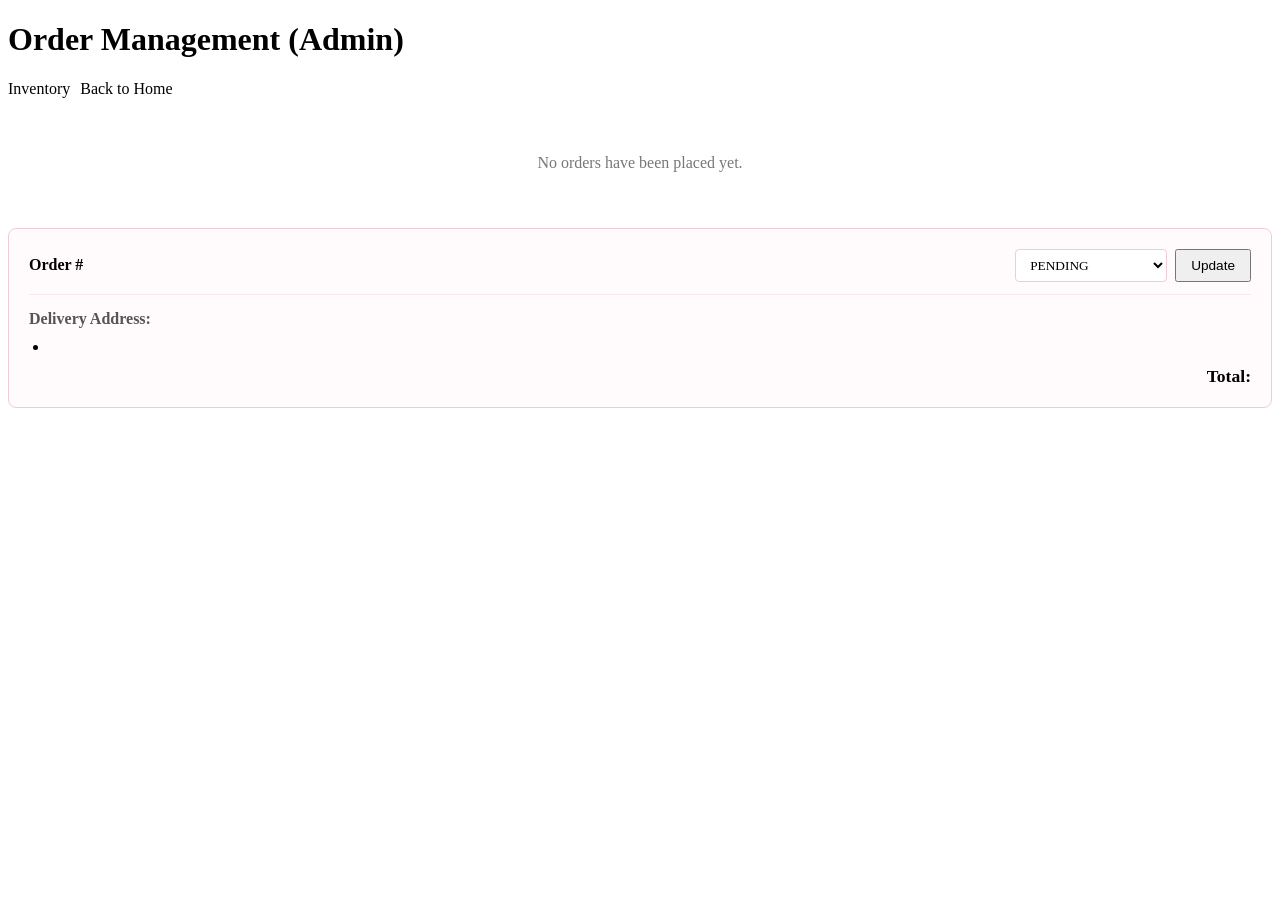
<file: src/main/resources/templates/admin-orders.html>
<!DOCTYPE html>
<html lang="en" xmlns:th="http://www.thymeleaf.org">
<head>
    <meta charset="UTF-8">
    <meta name="viewport" content="width=device-width, initial-scale=1">
    <title>Manage Orders - Admin</title>
    <link rel="stylesheet" th:href="@{/css/theme.css}">
    <link rel="stylesheet" th:href="@{/css/layout.css}">
</head>
<body>
<div class="container">
    <div class="header-actions">
        <h1>Order Management (Admin)</h1>
        <div style="display: flex; gap: 10px;">
            <a th:href="@{/flowers}" class="btn btn-outline">Inventory</a>
            <a th:href="@{/}" class="btn">Back to Home</a>
        </div>
    </div>

    <div th:if="${#lists.isEmpty(orders)}" style="text-align: center; padding: 40px; color: #777;">
        <p>No orders have been placed yet.</p>
    </div>

    <div th:each="order : ${orders}" style="background: #fffafb; border: 1px solid #f0cdd6; border-radius: 8px; padding: 20px; margin-bottom: 20px;">
        <div style="display: flex; justify-content: space-between; align-items: center; flex-wrap: wrap; gap: 15px; border-bottom: 1px solid #fae6ec; padding-bottom: 12px; margin-bottom: 15px;">
            <div>
                <strong>Order #<span th:text="${order.id}"></span></strong>
                <span style="color: #c97a8e; font-weight: 600; margin-left: 10px;" th:text="'Customer: ' + ${order.user.username}"></span>
                <span style="color: #777; margin-left: 10px;" th:text="${#temporals.format(order.orderDate, 'dd-MM-yyyy HH:mm')}"></span>
            </div>

            <form th:action="@{/admin/orders/{id}/status(id=${order.id})}" method="post" style="display: flex; gap: 8px; align-items: center; margin: 0;">
                <select name="status" style="padding: 7px 10px; border: 1px solid #f0cdd6; border-radius: 4px; background: white; font-family: inherit;">
                    <option value="PENDING" th:selected="${order.status == 'PENDING'}">PENDING</option>
                    <option value="IN_PREPARATION" th:selected="${order.status == 'IN_PREPARATION'}">IN_PREPARATION</option>
                    <option value="DELIVERED" th:selected="${order.status == 'DELIVERED'}">DELIVERED</option>
                    <option value="CANCELLED" th:selected="${order.status == 'CANCELLED'}">CANCELLED</option>
                </select>
                <button type="submit" class="btn" style="padding: 7px 14px; font-size: 0.85em;">Update</button>
            </form>
        </div>

        <p style="margin: 0 0 10px 0; color: #555;">
            <strong>Delivery Address:</strong> <span th:text="${order.deliveryAddress}"></span>
        </p>

        <ul style="padding-left: 20px; margin: 10px 0;">
            <li th:each="item : ${order.items}" style="margin-bottom: 6px;">
                <span th:text="${item.quantity + 'x ' + item.itemName + ' (' + item.subtotal + ' RON)'}"></span>
                <div th:if="${item.customDetails != null}" th:text="${item.customDetails}" style="font-size: 0.85em; color: #666; margin-top: 2px;"></div>
            </li>
        </ul>

        <p style="text-align: right; font-size: 1.1em; font-weight: 600; margin: 10px 0 0 0;">
            Total: <span th:text="${order.totalPrice + ' RON'}"></span>
        </p>
    </div>
</div>
</body>
</html>
</file>
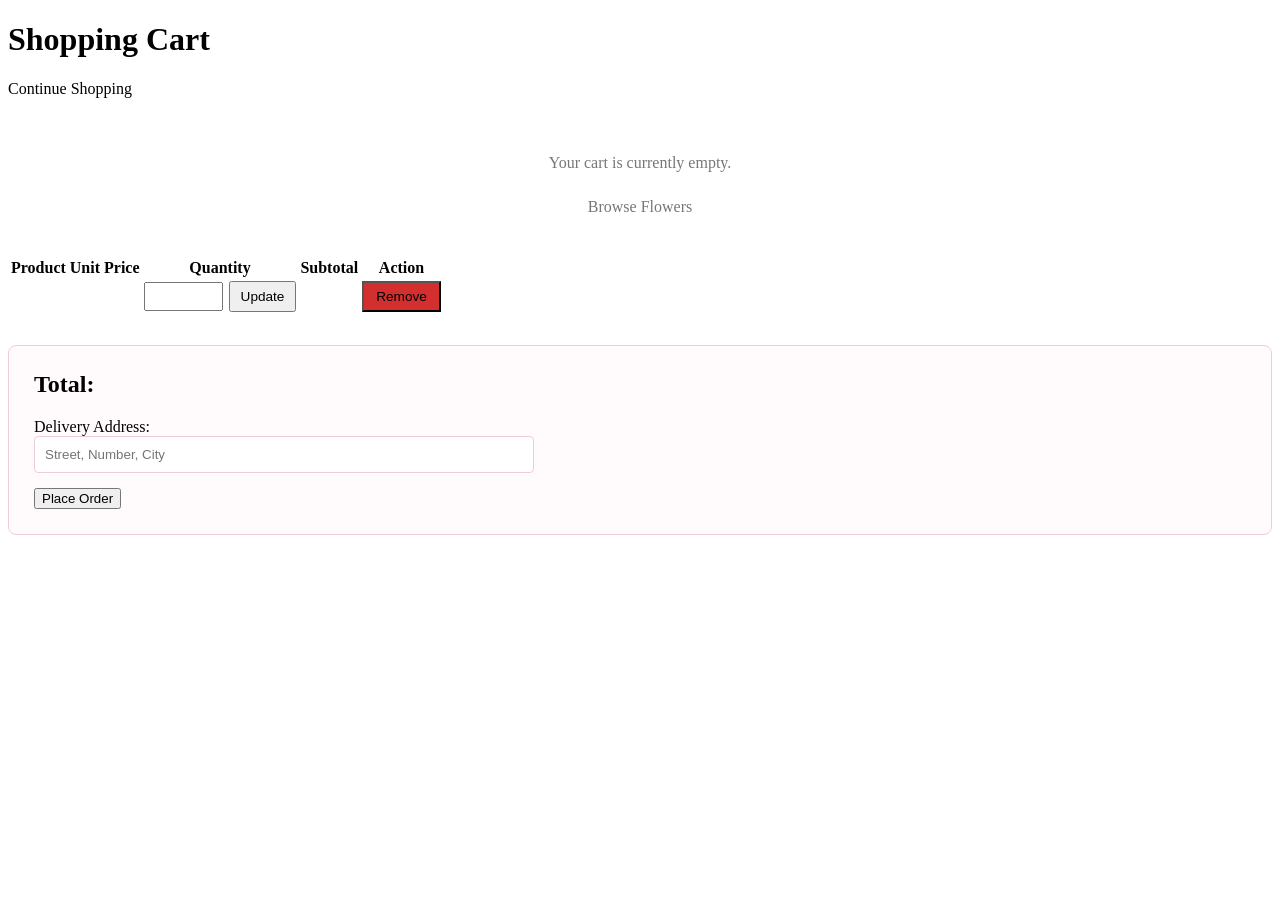
<file: src/main/resources/templates/cart.html>
<!DOCTYPE html>
<html lang="en" xmlns:th="http://www.thymeleaf.org">
<head>
    <meta charset="UTF-8">
    <meta name="viewport" content="width=device-width, initial-scale=1">
    <title>Shopping Cart - Peony Flower Shop</title>
    <link rel="stylesheet" th:href="@{/css/theme.css}">
</head>
<body>
<div class="container">
    <div class="header-actions">
        <h1>Shopping Cart</h1>
        <a th:href="@{/shop}" class="btn">Continue Shopping</a>
    </div>

    <div th:if="${#lists.isEmpty(cartItems)}" style="text-align: center; padding: 40px; color: #777;">
        <p>Your cart is currently empty.</p>
        <a th:href="@{/shop}" class="btn" style="margin-top: 10px; display: inline-block;">Browse Flowers</a>
    </div>

    <div th:if="${!#lists.isEmpty(cartItems)}">
        <div class="table-responsive">
            <table>
                <thead>
                <tr>
                    <th>Product</th>
                    <th>Unit Price</th>
                    <th>Quantity</th>
                    <th>Subtotal</th>
                    <th>Action</th>
                </tr>
                </thead>
                <tbody>
                <tr th:each="item : ${cartItems}">
                    <td>
                        <strong th:text="${item.displayName}"></strong>
                        <div th:if="${item.customDetails != null}" th:text="${item.customDetails}" style="font-size: 0.85em; color: #666; margin-top: 4px;"></div>
                    </td>
                    <td th:text="${item.unitPrice + ' RON'}"></td>
                    <td>
                        <form th:action="@{/cart/update/{id}(id=${item.id})}" method="post" style="display: flex; gap: 6px; align-items: center; margin: 0;">
                            <input type="number" name="quantity" th:value="${item.quantity}" min="1" style="width: 65px; padding: 5px;">
                            <button type="submit" class="btn" style="padding: 6px 10px; font-size: 0.85em;">Update</button>
                        </form>
                    </td>
                    <td th:text="${item.subtotal + ' RON'}"></td>
                    <td>
                        <form th:action="@{/cart/remove/{id}(id=${item.id})}" method="post" style="margin: 0;">
                            <button type="submit" class="btn" style="background-color: #d32f2f; padding: 6px 12px; font-size: 0.85em;">Remove</button>
                        </form>
                    </td>
                </tr>
                </tbody>
            </table>
        </div>

        <div style="margin-top: 30px; padding: 25px; background: #fffafb; border: 1px solid #f0cdd6; border-radius: 8px;">
            <h2 style="margin-top: 0;">Total: <span th:text="${totalPrice + ' RON'}"></span></h2>

            <form th:action="@{/orders/checkout}" method="post" style="display: flex; flex-direction: column; gap: 15px; max-width: 500px;">
                <div>
                    <label>Delivery Address:</label><br>
                    <input type="text" name="deliveryAddress" required placeholder="Street, Number, City"
                           style="width: 100%; box-sizing: border-box; padding: 10px; border: 1px solid #f0cdd6; border-radius: 4px;">
                </div>
                <button type="submit" class="btn" style="align-self: flex-start;">Place Order</button>
            </form>
        </div>
    </div>
</div>
</body>
</html>
</file>
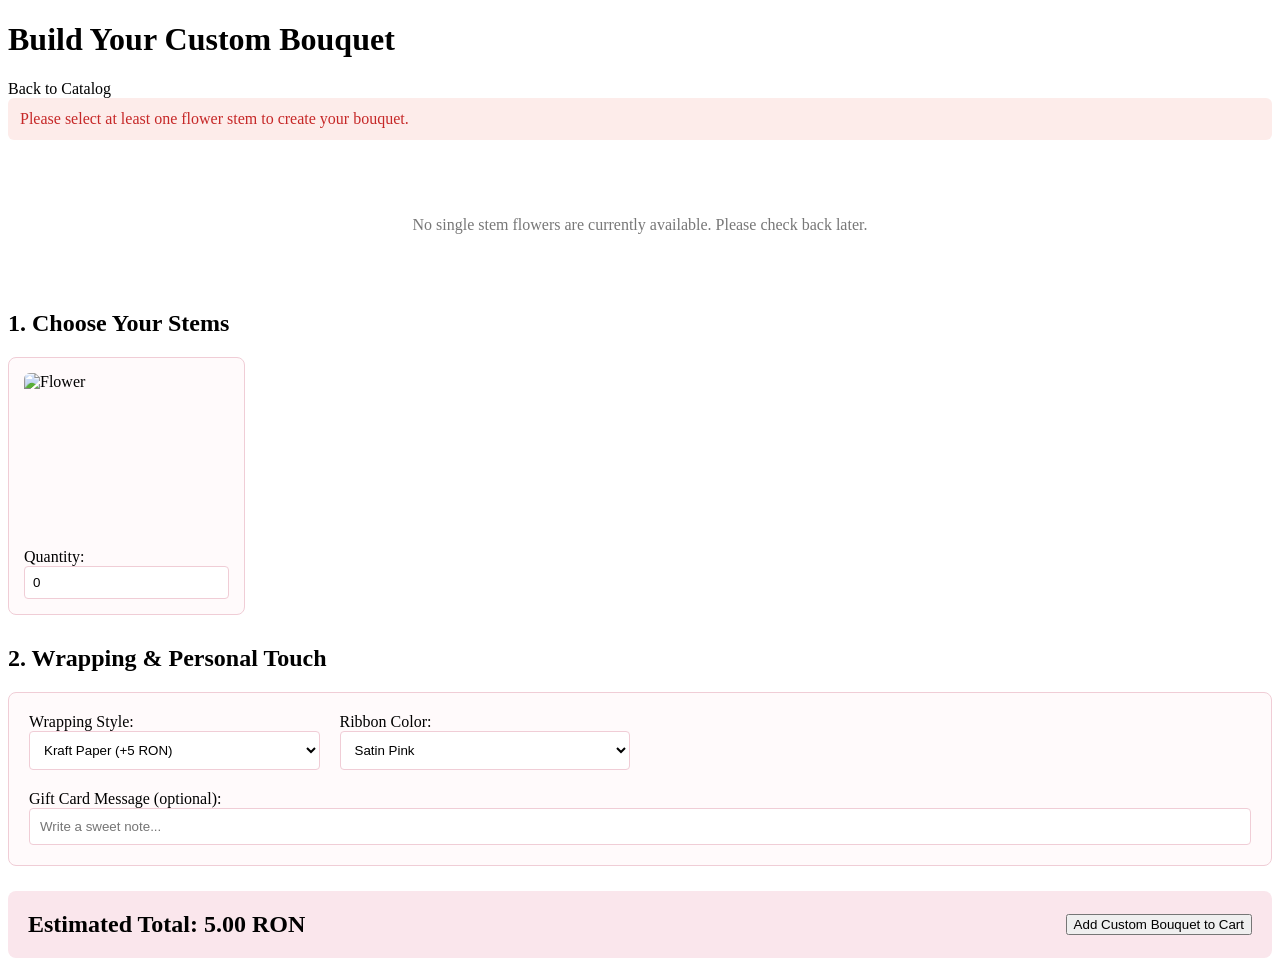
<file: src/main/resources/templates/custom-bouquet.html>
<!DOCTYPE html>
<html lang="en" xmlns:th="http://www.thymeleaf.org">
<head>
    <meta charset="UTF-8">
    <meta name="viewport" content="width=device-width, initial-scale=1">
    <title>Custom Bouquet Builder - Peony Flower Shop</title>
    <link rel="stylesheet" th:href="@{/css/theme.css}">
</head>
<body>
    <div class="container">
        <div class="header-actions">
            <h1>Build Your Custom Bouquet</h1>
            <a th:href="@{/shop}" class="btn">Back to Catalog</a>
        </div>

        <div th:if="${param.error}" style="background-color: #fdecea; color: #c62828; padding: 12px; border-radius: 6px; margin-bottom: 20px;">
            Please select at least one flower stem to create your bouquet.
        </div>

        <div th:if="${#lists.isEmpty(singleStems)}" style="text-align: center; padding: 40px; color: #777;">
            <p>No single stem flowers are currently available. Please check back later.</p>
        </div>

        <form th:if="${!#lists.isEmpty(singleStems)}" th:action="@{/custom-bouquet/add}" method="post">
            <h2>1. Choose Your Stems</h2>
            <div style="display: grid; grid-template-columns: repeat(auto-fill, minmax(230px, 1fr)); gap: 20px; margin-bottom: 30px;">
                <div th:each="flower : ${singleStems}" style="background: #fffafb; border: 1px solid #f0cdd6; border-radius: 8px; padding: 15px; display: flex; flex-direction: column;">
                    <img th:src="${flower.imageUrl != null && !flower.imageUrl.isBlank()} ? ${flower.imageUrl} : @{/images/peonies.jpg}"
                         alt="Flower"
                         style="width: 100%; height: 150px; object-fit: cover; border-radius: 6px; margin-bottom: 10px;">
                    <h3 th:text="${flower.name}" style="margin: 0 0 5px 0;"></h3>
                    <p th:text="${flower.price + ' RON / stem'}" style="color: #c97a8e; font-weight: 600; margin: 0 0 10px 0;"></p>

                    <div style="margin-top: auto;">
                        <label>Quantity:</label>
                        <input type="number"
                               th:name="'qty_' + ${flower.id}"
                               value="0"
                               min="0"
                               th:max="${flower.stockQuantity}"
                               th:attr="data-price=${flower.price}"
                               class="stem-input"
                               oninput="calculateTotal()"
                               style="width: 100%; box-sizing: border-box; padding: 8px; border: 1px solid #f0cdd6; border-radius: 4px;">
                    </div>
                </div>
            </div>

            <h2>2. Wrapping & Personal Touch</h2>
            <div style="background: #fffafb; border: 1px solid #f0cdd6; border-radius: 8px; padding: 20px; display: grid; grid-template-columns: repeat(auto-fit, minmax(250px, 1fr)); gap: 20px; margin-bottom: 25px;">
                <div>
                    <label>Wrapping Style:</label><br>
                    <select name="wrapping" id="wrappingSelect" onchange="calculateTotal()"
                            style="width: 100%; padding: 10px; border: 1px solid #f0cdd6; border-radius: 4px; background: white;">
                        <option value="Kraft Paper" data-price="5">Kraft Paper (+5 RON)</option>
                        <option value="Pastel Pink Paper" data-price="10">Pastel Pink Paper (+10 RON)</option>
                        <option value="Luxury Gift Box" data-price="25">Luxury Gift Box (+25 RON)</option>
                    </select>
                </div>

                <div>
                    <label>Ribbon Color:</label><br>
                    <select name="ribbon"
                            style="width: 100%; padding: 10px; border: 1px solid #f0cdd6; border-radius: 4px; background: white;">
                        <option value="Satin Pink">Satin Pink</option>
                        <option value="White Silk">White Silk</option>
                        <option value="Champagne Gold">Champagne Gold</option>
                        <option value="Deep Red">Deep Red</option>
                    </select>
                </div>

                <div style="grid-column: 1 / -1;">
                    <label>Gift Card Message (optional):</label><br>
                    <input type="text" name="cardMessage" placeholder="Write a sweet note..."
                           style="width: 100%; box-sizing: border-box; padding: 10px; border: 1px solid #f0cdd6; border-radius: 4px;">
                </div>
            </div>

            <div style="display: flex; justify-content: space-between; align-items: center; flex-wrap: wrap; gap: 15px; padding: 20px; background: #fae6ec; border-radius: 8px;">
                <h2 style="margin: 0;">Estimated Total: <span id="totalDisplay">5.00</span> RON</h2>
                <button type="submit" class="btn">Add Custom Bouquet to Cart</button>
            </div>
        </form>
    </div>

    <script>
        function calculateTotal() {
            let total = 0;
            document.querySelectorAll('.stem-input').forEach(input => {
                const qty = parseInt(input.value) || 0;
                const price = parseFloat(input.getAttribute('data-price')) || 0;
                total += qty * price;
            });

            const wrappingSelect = document.getElementById('wrappingSelect');
            const selectedOption = wrappingSelect.options[wrappingSelect.selectedIndex];
            total += parseFloat(selectedOption.getAttribute('data-price')) || 0;

            document.getElementById('totalDisplay').textContent = total.toFixed(2);
        }
    </script>
</body>
</html>
</file>
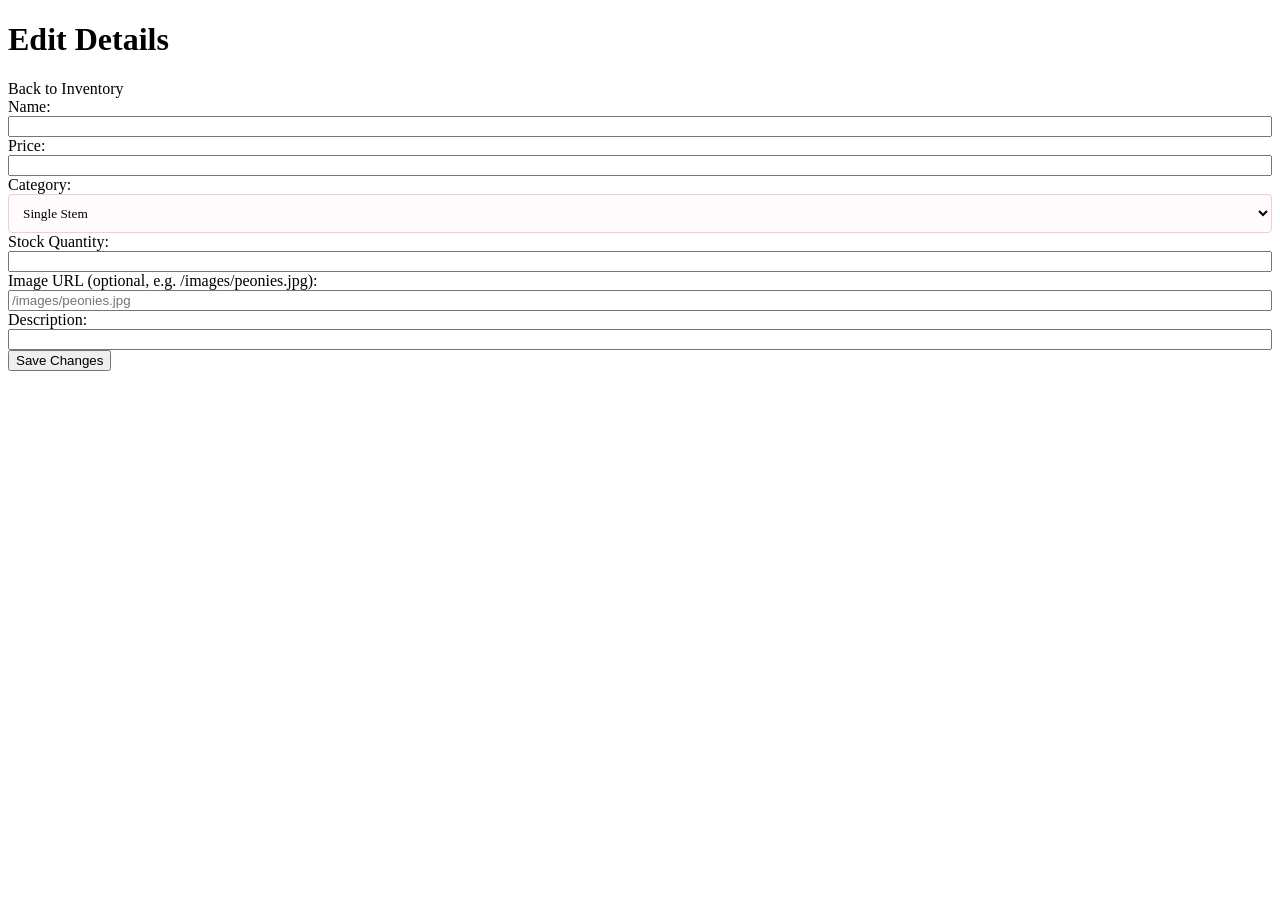
<file: src/main/resources/templates/edit-flower.html>
<!DOCTYPE html>
<html lang="en" xmlns:th="http://www.thymeleaf.org">
<head>
    <meta charset="UTF-8">
    <meta name="viewport" content="width=device-width, initial-scale=1">
    <title>Edit Flower</title>
    <link rel="stylesheet" th:href="@{/css/theme.css}">
    <link rel="stylesheet" th:href="@{/css/layout.css}">
</head>
<body>
<div class="container">

    <div class="header-actions">
        <h1>Edit Details</h1>
        <a th:href="@{/flowers}" class="btn btn-outline">Back to Inventory</a>
    </div>

    <form th:action="@{/flowers/edit/{id}(id=${flowerToEdit.id})}" th:object="${flowerToEdit}" method="post" class="form-group">

        <div>
            <label>Name:</label> <br>
            <input type="text" th:field="*{name}" required style="width: 100%; box-sizing: border-box;" />
        </div>

        <div>
            <label>Price:</label> <br>
            <input type="number" step="0.01" min="0" th:field="*{price}" required style="width: 100%; box-sizing: border-box;" />
        </div>

        <div>
            <label>Category:</label> <br>
            <select th:field="*{category}" required style="width: 100%; box-sizing: border-box; padding: 10px; border: 1px solid #f0cdd6; border-radius: 4px; background-color: #fffafb; font-family: inherit;">
                <option value="Single Stem">Single Stem</option>
                <option value="Bouquet">Bouquet</option>
                <option value="Floral Arrangement">Floral Arrangement</option>
            </select>
        </div>

        <div>
            <label>Stock Quantity:</label> <br>
            <input type="number" min="0" th:field="*{stockQuantity}" required style="width: 100%; box-sizing: border-box;" />
        </div>

        <div style="grid-column: 1 / -1;">
            <label>Image URL (optional, e.g. /images/peonies.jpg):</label> <br>
            <input type="text" th:field="*{imageUrl}" placeholder="/images/peonies.jpg" style="width: 100%; box-sizing: border-box;" />
        </div>

        <div style="grid-column: 1 / -1;">
            <label>Description:</label> <br>
            <input type="text" th:field="*{description}" style="width: 100%; box-sizing: border-box;" />
        </div>

        <div style="grid-column: 1 / -1;">
            <button type="submit" class="btn">Save Changes</button>
        </div>
    </form>

</div>
</body>
</html>
</file>
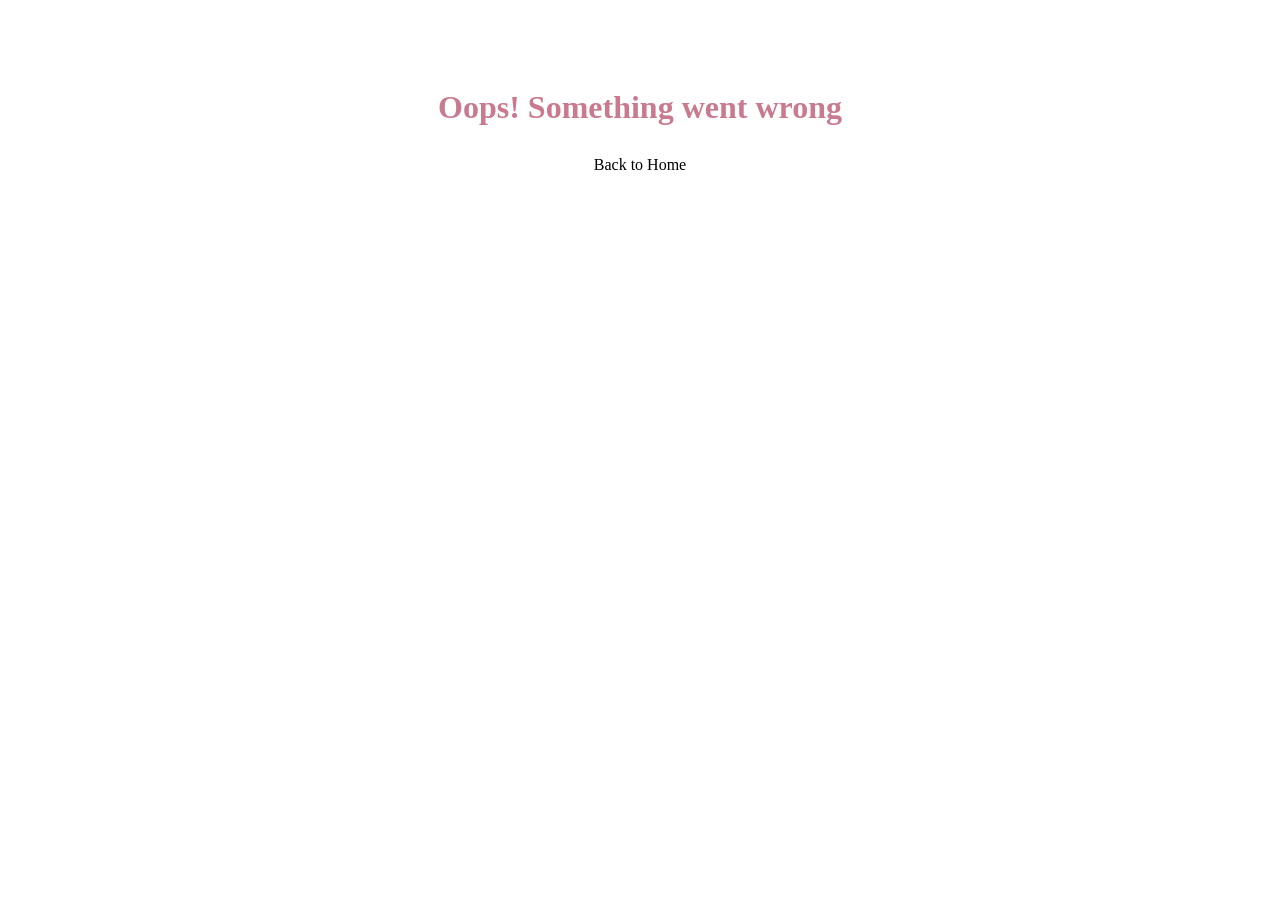
<file: src/main/resources/templates/error-page.html>
<!DOCTYPE html>
<html lang="en" xmlns:th="http://www.thymeleaf.org">
<head>
    <meta charset="UTF-8">
    <meta name="viewport" content="width=device-width, initial-scale=1">
    <title>Error - Peony Flower Shop</title>
    <link rel="stylesheet" th:href="@{/css/theme.css}">
</head>
<body>
<div class="container" style="text-align: center; padding: 60px 20px;">
    <h1 th:text="${errorTitle}" style="color: #c97a8e;">Oops! Something went wrong</h1>
    <p th:text="${errorMessage}" style="color: #555; font-size: 1.1em; margin: 20px 0 30px 0;"></p>
    <a th:href="@{/}" class="btn">Back to Home</a>
</div>
</body>
</html>
</file>
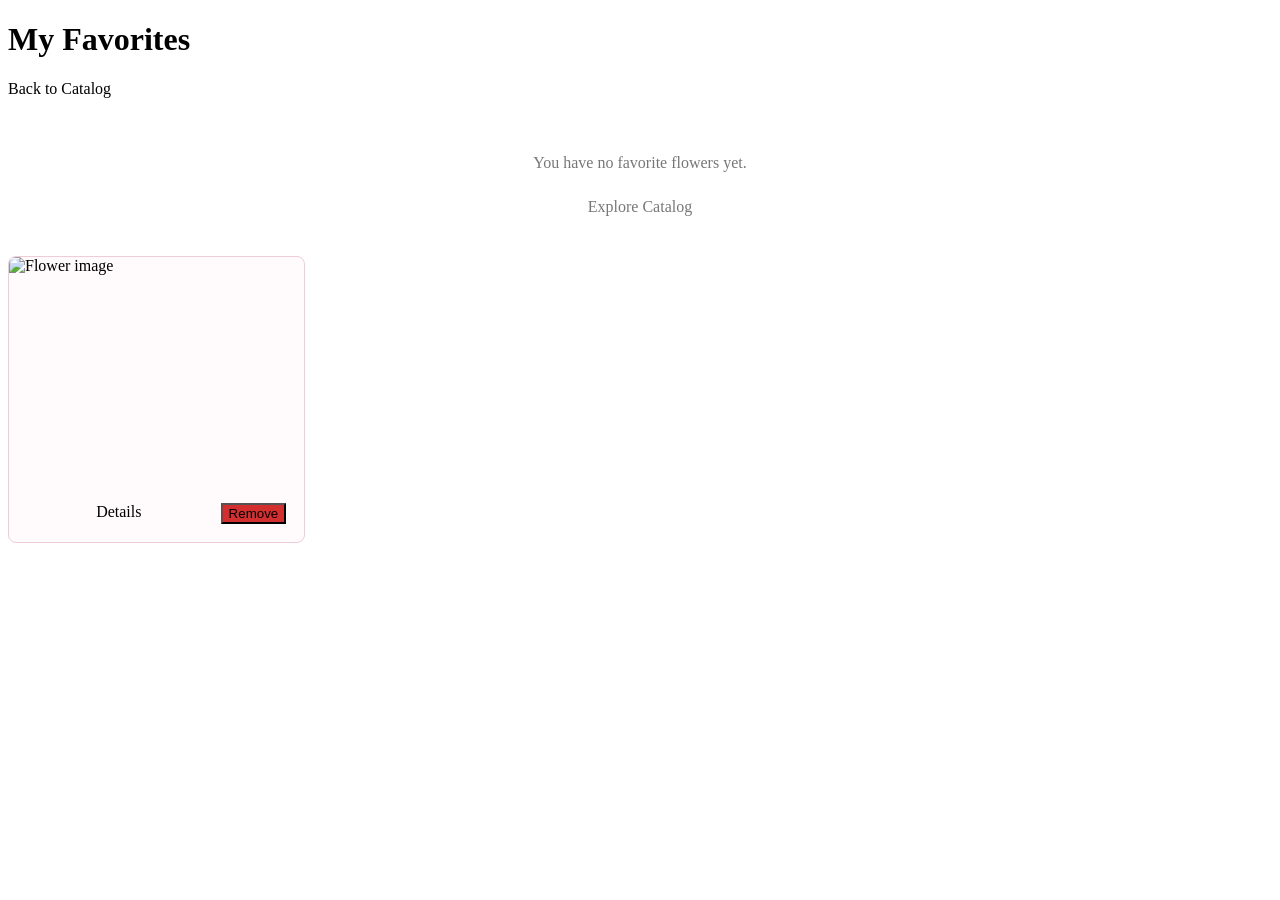
<file: src/main/resources/templates/favorites.html>
<!DOCTYPE html>
<html lang="en" xmlns:th="http://www.thymeleaf.org">
<head>
    <meta charset="UTF-8">
    <meta name="viewport" content="width=device-width, initial-scale=1">
    <title>My Favorites - Peony Flower Shop</title>
    <link rel="stylesheet" th:href="@{/css/theme.css}">
</head>
<body>
<div class="container">
    <div class="header-actions">
        <h1>My Favorites</h1>
        <a th:href="@{/shop}" class="btn">Back to Catalog</a>
    </div>

    <div th:if="${#lists.isEmpty(favorites)}" style="text-align: center; padding: 40px; color: #777;">
        <p>You have no favorite flowers yet.</p>
        <a th:href="@{/shop}" class="btn" style="margin-top: 10px; display: inline-block;">Explore Catalog</a>
    </div>

    <div style="display: grid; grid-template-columns: repeat(auto-fill, minmax(260px, 1fr)); gap: 25px;">
        <div th:each="fav : ${favorites}" style="background: #fffafb; border: 1px solid #f0cdd6; border-radius: 8px; overflow: hidden; display: flex; flex-direction: column;">
            <img th:src="${fav.flower.imageUrl != null && !fav.flower.imageUrl.isBlank()} ? ${fav.flower.imageUrl} : @{/images/peonies.jpg}"
                 alt="Flower image"
                 style="width: 100%; height: 200px; object-fit: cover;">

            <div style="padding: 18px; display: flex; flex-direction: column; flex-grow: 1;">
                <span th:text="${fav.flower.category}" style="font-size: 0.75em; text-transform: uppercase; letter-spacing: 1px; color: #c97a8e; margin-bottom: 5px;"></span>
                <h3 th:text="${fav.flower.name}" style="margin: 0 0 8px 0;"></h3>
                <p th:text="${fav.flower.price + ' RON'}" style="font-weight: 600; color: #333; margin: 0 0 15px 0;"></p>

                <div style="margin-top: auto; display: flex; gap: 10px;">
                    <a th:href="@{/shop/{id}(id=${fav.flower.id})}" class="btn" style="flex: 1; text-align: center;">Details</a>
                    <form th:action="@{/favorites/toggle/{id}(id=${fav.flower.id}, from='favorites')}" method="post" style="margin: 0;">
                        <button type="submit" class="btn" style="background-color: #d32f2f;">Remove</button>
                    </form>
                </div>
            </div>
        </div>
    </div>
</div>
</body>
</html>
</file>
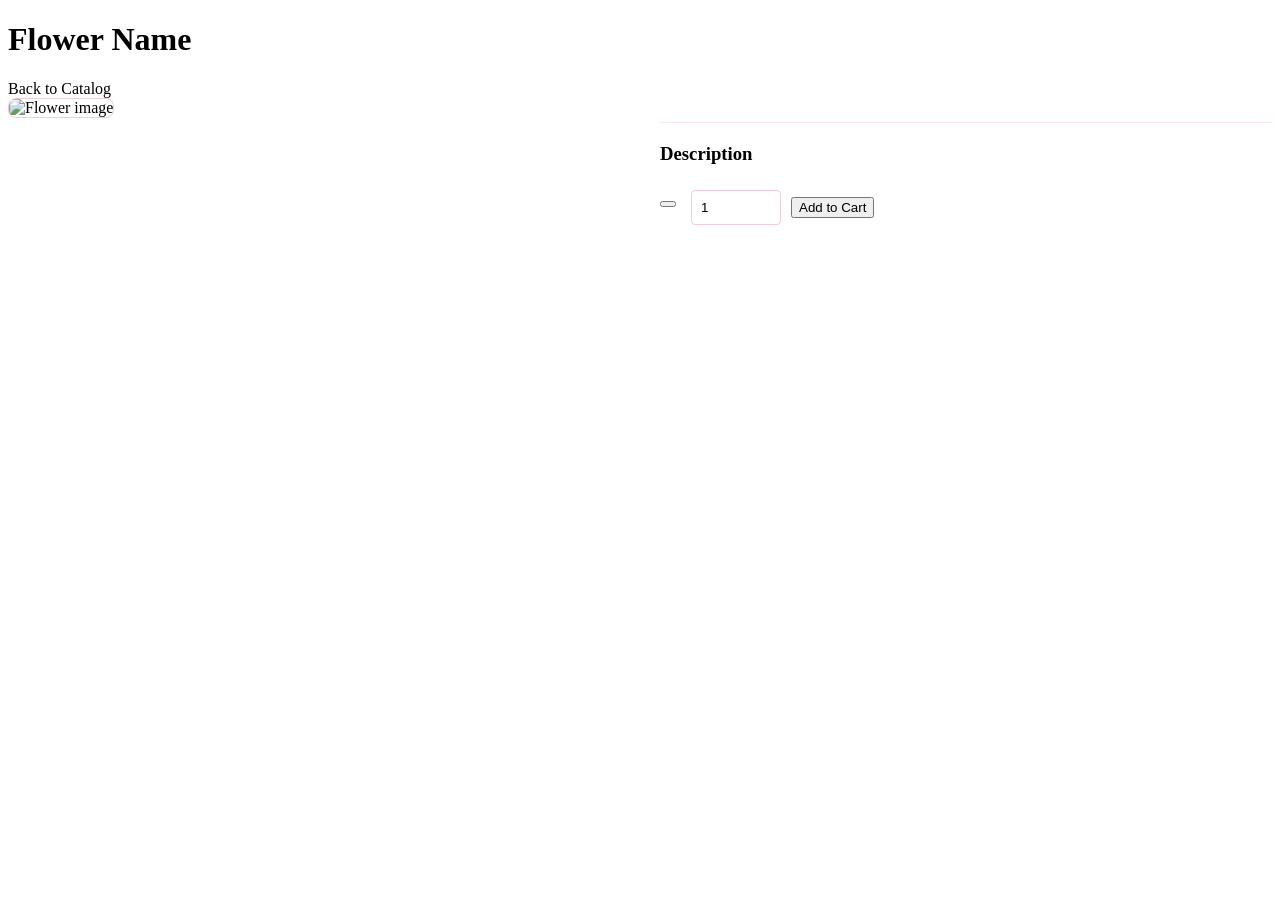
<file: src/main/resources/templates/flower-details.html>
<!DOCTYPE html>
<html lang="en" xmlns:th="http://www.thymeleaf.org">
<head>
    <meta charset="UTF-8">
    <meta name="viewport" content="width=device-width, initial-scale=1">
    <title th:text="${flower.name} + ' - Peony Flower Shop'">Flower Details</title>
    <link rel="stylesheet" th:href="@{/css/theme.css}">
</head>
<body>
    <div class="container">
        <div class="header-actions">
            <h1 th:text="${flower.name}">Flower Name</h1>
            <a th:href="@{/shop}" class="btn">Back to Catalog</a>
        </div>

        <div style="display: flex; gap: 40px; flex-wrap: wrap; align-items: flex-start;">
            <div style="flex: 1; min-width: 280px;">
                <img th:src="${flower.imageUrl != null && !flower.imageUrl.isBlank()} ? ${flower.imageUrl} : @{/images/peonies.jpg}"
                     alt="Flower image"
                     style="width: 100%; max-height: 400px; object-fit: cover; border-radius: 8px; border: 1px solid #f0cdd6;">
            </div>

            <div style="flex: 1; min-width: 280px;">
                <p style="font-size: 0.85em; text-transform: uppercase; letter-spacing: 1px; color: #c97a8e;" th:text="${flower.category}"></p>
                <h2 th:text="${flower.price + ' RON'}" style="font-size: 1.8em; margin-top: 5px;"></h2>

                <p th:text="${flower.stockQuantity > 0} ? 'Available in stock: ' + ${flower.stockQuantity} : 'Currently out of stock'"
                   th:style="${flower.stockQuantity > 0} ? 'color: #2e7d32; font-weight: 500;' : 'color: #c62828; font-weight: 500;'"></p>

                <hr style="border: none; border-top: 1px solid #fae6ec; margin: 20px 0;">

                <h3>Description</h3>
                <p th:text="${flower.description != null && !flower.description.isBlank()} ? ${flower.description} : 'No description provided.'" style="line-height: 1.6; color: #555;"></p>

                <div style="margin-top: 25px; display: flex; gap: 15px; flex-wrap: wrap;">
                    <form th:action="@{/favorites/toggle/{id}(id=${flower.id}, from='details')}" method="post" style="margin: 0;">
                        <button type="submit" class="btn"
                                th:style="${isFavorite} ? 'background-color: #d32f2f;' : 'background-color: #f0cdd6; color: #333;'"
                                th:text="${isFavorite} ? '♥ Remove from Favorites' : '♡ Add to Favorites'">
                        </button>
                    </form>
                    <form th:if="${flower.stockQuantity > 0}" th:action="@{/cart/add/{id}(id=${flower.id})}" method="post" style="display: flex; gap: 10px; align-items: center; margin: 0;">
                        <input type="number" name="quantity" value="1" min="1" th:max="${flower.stockQuantity}"
                               style="width: 70px; padding: 9px; border: 1px solid #f0cdd6; border-radius: 4px;">
                        <button type="submit" class="btn">Add to Cart</button>
                    </form>
                </div>
            </div>
        </div>
    </div>
</body>
</html>
</file>
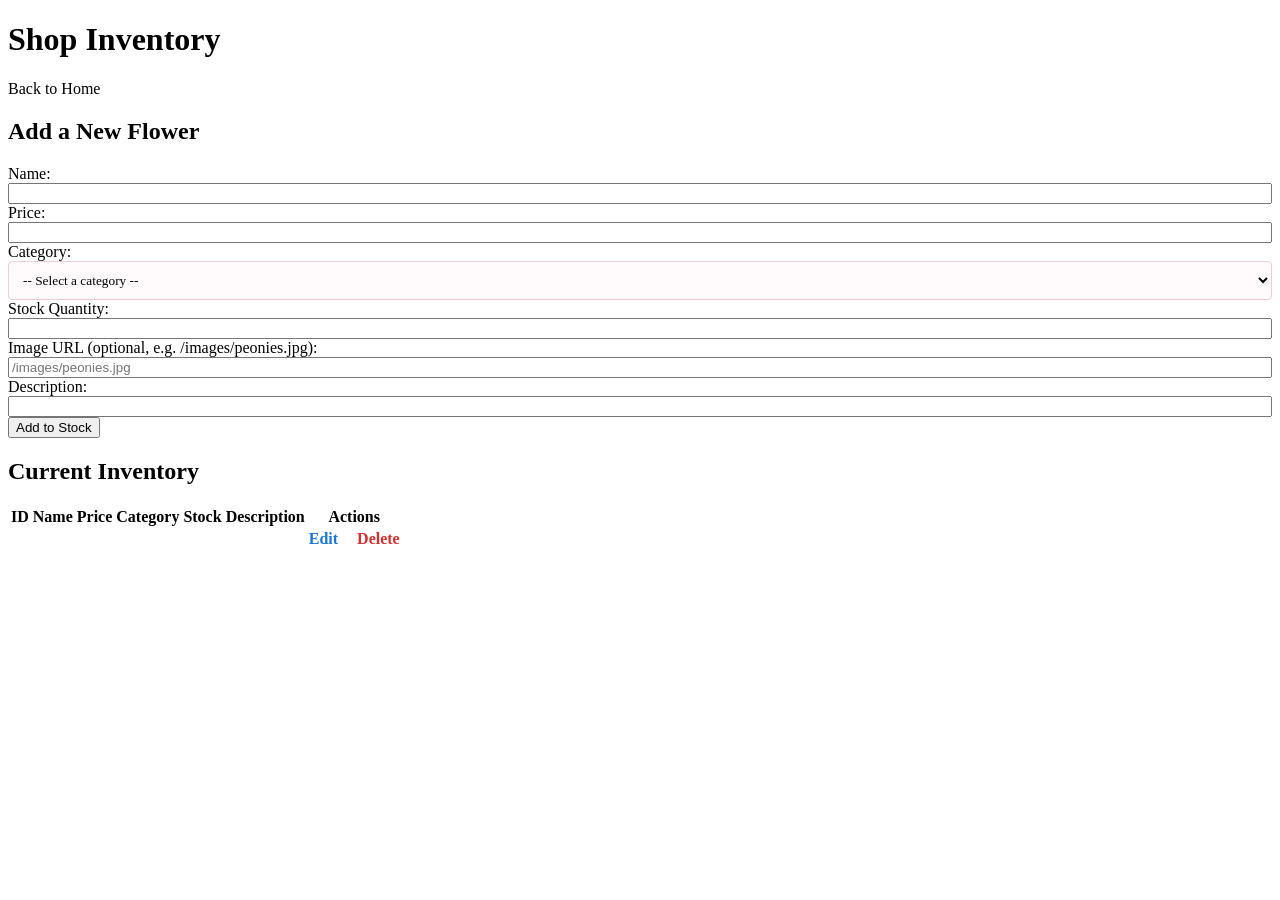
<file: src/main/resources/templates/flowers.html>
<!DOCTYPE html>
<html lang="en" xmlns:th="http://www.thymeleaf.org">
<head>
    <meta charset="UTF-8">
    <meta name="viewport" content="width=device-width, initial-scale=1">
    <title>Inventory Management</title>
    <link rel="stylesheet" th:href="@{/css/theme.css}">
    <link rel="stylesheet" th:href="@{/css/layout.css}">
</head>
<body>
<div class="container">

    <div class="header-actions">
        <h1>Shop Inventory</h1>
        <a th:href="@{/}" class="btn btn-outline">Back to Home</a>
    </div>

    <h2>Add a New Flower</h2>
    <form th:action="@{/flowers/add}" th:object="${newFlower}" method="post" class="form-group">
        <div>
            <label>Name:</label> <br>
            <input type="text" th:field="*{name}" required style="width: 100%; box-sizing: border-box;" />
        </div>

        <div>
            <label>Price:</label> <br>
            <input type="number" step="0.01" min="0" th:field="*{price}" required style="width: 100%; box-sizing: border-box;" />
        </div>

        <div>
            <label>Category:</label> <br>
            <select th:field="*{category}" required style="width: 100%; box-sizing: border-box; padding: 10px; border: 1px solid #f0cdd6; border-radius: 4px; background-color: #fffafb; font-family: inherit;">
                <option value="" disabled selected>-- Select a category --</option>
                <option value="Single Stem">Single Stem</option>
                <option value="Bouquet">Bouquet</option>
                <option value="Floral Arrangement">Floral Arrangement</option>
            </select>
        </div>

        <div>
            <label>Stock Quantity:</label> <br>
            <input type="number" min="0" th:field="*{stockQuantity}" required style="width: 100%; box-sizing: border-box;" />
        </div>

        <div style="grid-column: 1 / -1;">
            <label>Image URL (optional, e.g. /images/peonies.jpg):</label> <br>
            <input type="text" th:field="*{imageUrl}" placeholder="/images/peonies.jpg" style="width: 100%; box-sizing: border-box;" />
        </div>

        <div style="grid-column: 1 / -1;">
            <label>Description:</label> <br>
            <input type="text" th:field="*{description}" style="width: 100%; box-sizing: border-box;" />
        </div>

        <div style="grid-column: 1 / -1;">
            <button type="submit" class="btn">Add to Stock</button>
        </div>
    </form>

    <h2>Current Inventory</h2>
    <div class="table-responsive">
        <table>
            <thead>
            <tr>
                <th>ID</th>
                <th>Name</th>
                <th>Price</th>
                <th>Category</th>
                <th>Stock</th>
                <th>Description</th>
                <th>Actions</th>
            </tr>
            </thead>
            <tbody>
            <tr th:each="flower : ${flowersList}">
                <td th:text="${flower.id}"></td>
                <td th:text="${flower.name}"></td>
                <td th:text="${flower.price}"></td>
                <td th:text="${flower.category}"></td>
                <td th:text="${flower.stockQuantity}"></td>
                <td th:text="${flower.description}"></td>
                <td>
                    <a th:href="@{/flowers/edit/{id}(id=${flower.id})}" style="color: #1976d2; text-decoration: none; margin-right: 15px; font-weight: bold;">Edit</a>
                    <a th:href="@{/flowers/delete/{id}(id=${flower.id})}" style="color: #d32f2f; text-decoration: none; font-weight: bold;">Delete</a>
                </td>
            </tr>
            </tbody>
        </table>
    </div>

</div>
</body>
</html>
</file>
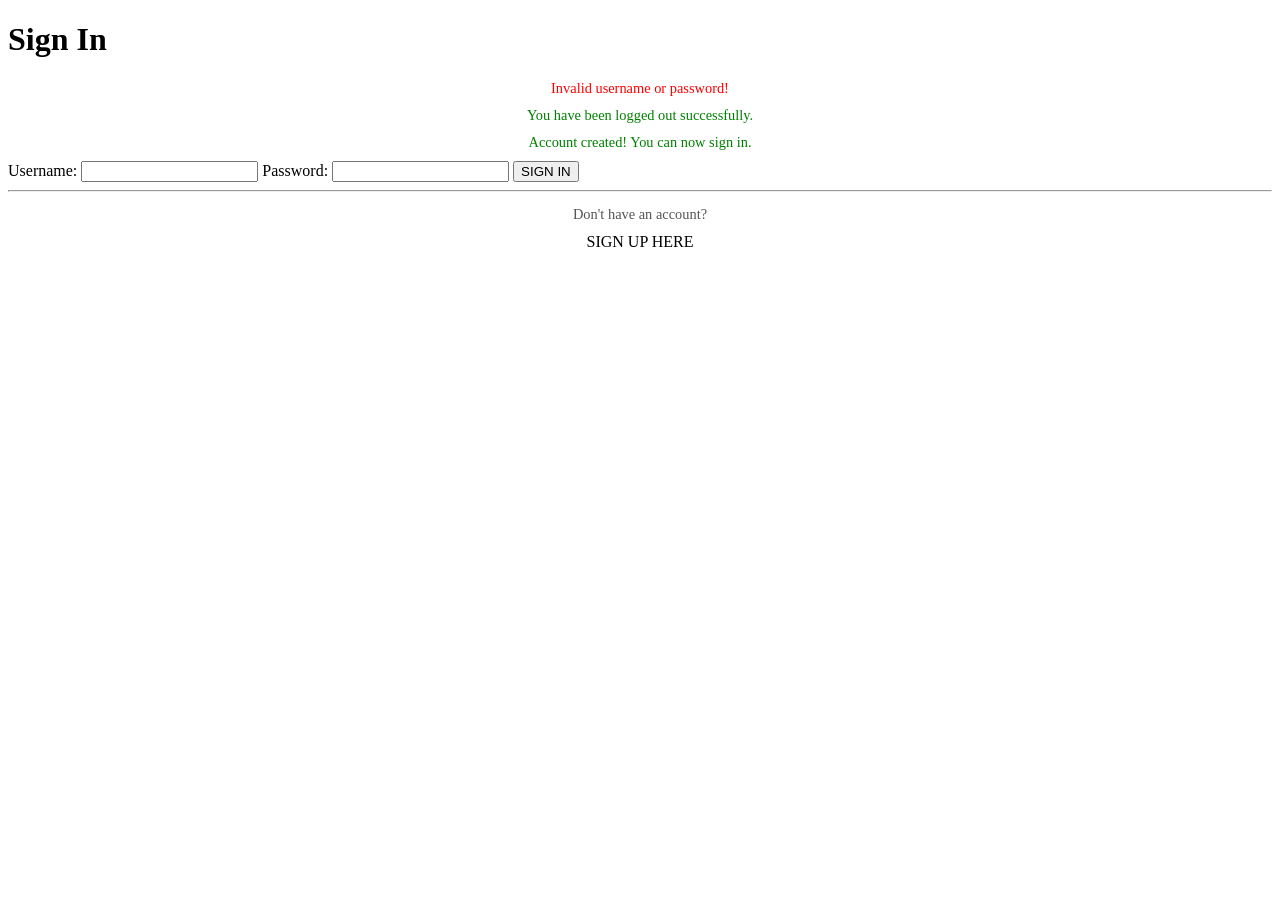
<file: src/main/resources/templates/login.html>
<!DOCTYPE html>
<html lang="en" xmlns:th="http://www.thymeleaf.org">
<head>
    <meta charset="UTF-8">
    <meta name="viewport" content="width=device-width, initial-scale=1">
    <title>Login - Flower Shop</title>
    <link rel="stylesheet" th:href="@{/css/theme.css}">
    <link rel="stylesheet" th:href="@{/css/layout.css}">
</head>
<body>
<div class="auth-wrapper">
    <div class="auth-split-card">

        <div class="auth-image-side"></div>

        <div class="auth-form-side">
            <h1>Sign In</h1>

            <div th:if="${param.error}" style="color: red; text-align: center; margin-bottom: 10px; font-size: 0.9em;">
                Invalid username or password!
            </div>
            <div th:if="${param.logout}" style="color: green; text-align: center; margin-bottom: 10px; font-size: 0.9em;">
                You have been logged out successfully.
            </div>
            <div th:if="${param.success}" style="color: green; text-align: center; margin-bottom: 10px; font-size: 0.9em;">
                Account created! You can now sign in.
            </div>

            <form th:action="@{/login}" method="post">
                <label>Username:</label>
                <input type="text" name="username" required autocomplete="off" />

                <label>Password:</label>
                <input type="password" name="password" required />

                <button type="submit" class="btn-solid">SIGN IN</button>
            </form>

            <hr>

            <div style="text-align: center;">
                <p style="margin-bottom: 10px; font-size: 0.9em; color: #555;">Don't have an account?</p>
                <a th:href="@{/register}" class="btn-outline">SIGN UP HERE</a>
            </div>
        </div>

    </div>
</div>
</body>
</html>
</file>
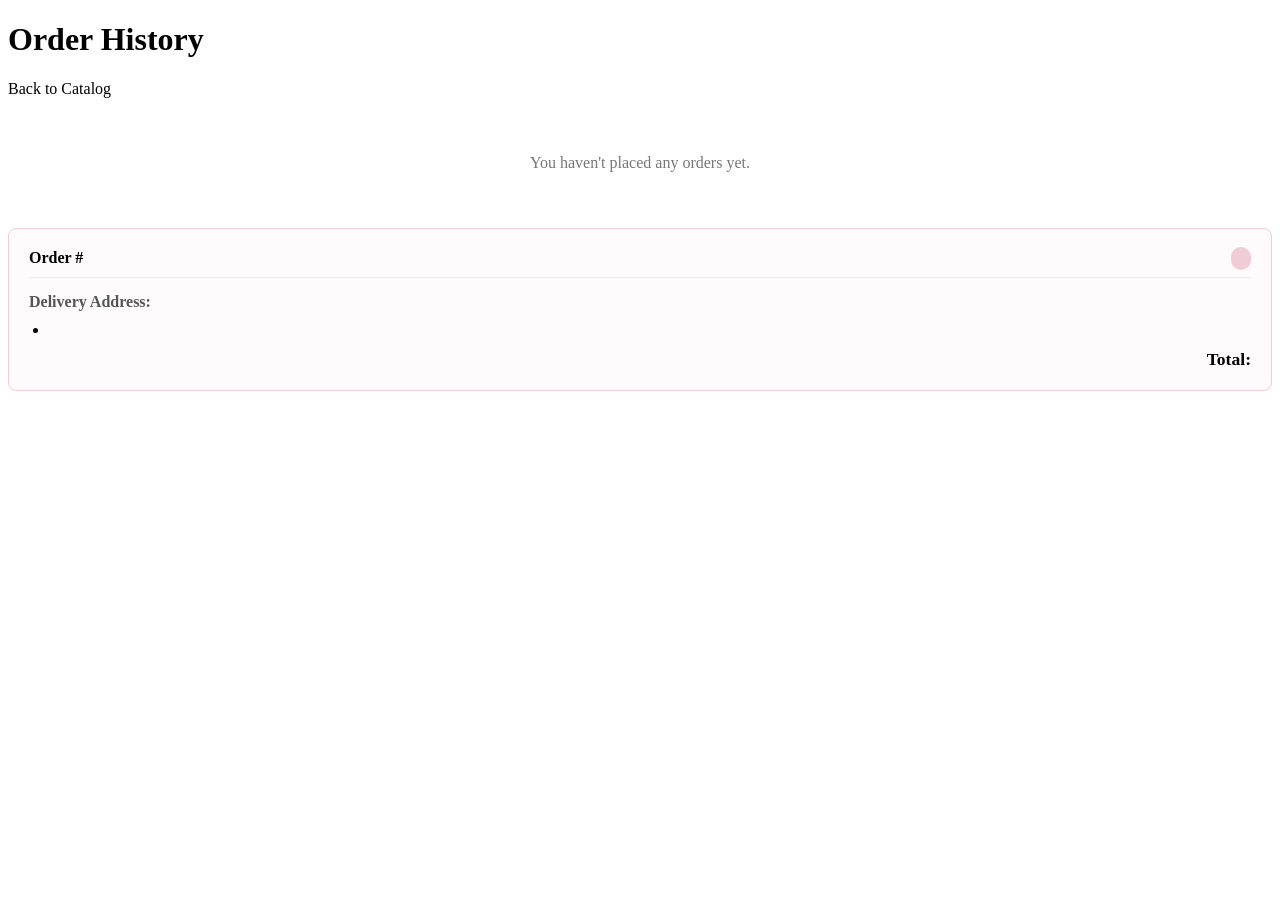
<file: src/main/resources/templates/orders.html>
<!DOCTYPE html>
<html lang="en" xmlns:th="http://www.thymeleaf.org">
<head>
    <meta charset="UTF-8">
    <meta name="viewport" content="width=device-width, initial-scale=1">
    <title>My Orders - Peony Flower Shop</title>
    <link rel="stylesheet" th:href="@{/css/theme.css}">
</head>
<body>
<div class="container">
    <div class="header-actions">
        <h1>Order History</h1>
        <a th:href="@{/shop}" class="btn">Back to Catalog</a>
    </div>

    <div th:if="${#lists.isEmpty(orders)}" style="text-align: center; padding: 40px; color: #777;">
        <p>You haven't placed any orders yet.</p>
    </div>

    <div th:each="order : ${orders}" style="background: #fffafb; border: 1px solid #f0cdd6; border-radius: 8px; padding: 20px; margin-bottom: 20px;">
        <div style="display: flex; justify-content: space-between; flex-wrap: wrap; gap: 10px; border-bottom: 1px solid #fae6ec; padding-bottom: 10px; margin-bottom: 15px;">
            <div>
                <strong>Order #<span th:text="${order.id}"></span></strong>
                <span style="color: #777; margin-left: 10px;" th:text="${#temporals.format(order.orderDate, 'dd-MM-yyyy HH:mm')}"></span>
            </div>
            <div>
                <span th:text="${order.status}" style="background: #f0cdd6; color: #333; padding: 4px 10px; border-radius: 12px; font-size: 0.85em; font-weight: 600;"></span>
            </div>
        </div>

        <p style="margin: 0 0 10px 0; color: #555;"><strong>Delivery Address:</strong> <span th:text="${order.deliveryAddress}"></span></p>

        <ul style="padding-left: 20px; margin: 10px 0;">
            <li th:each="item : ${order.items}" style="margin-bottom: 6px;">
                <span th:text="${item.quantity + 'x ' + item.itemName + ' (' + item.subtotal + ' RON)'}"></span>
                <div th:if="${item.customDetails != null}" th:text="${item.customDetails}" style="font-size: 0.85em; color: #666;"></div>
            </li>
        </ul>

        <p style="text-align: right; font-size: 1.1em; font-weight: 600; margin: 10px 0 0 0;">
            Total: <span th:text="${order.totalPrice + ' RON'}"></span>
        </p>
    </div>
</div>
</body>
</html>
</file>
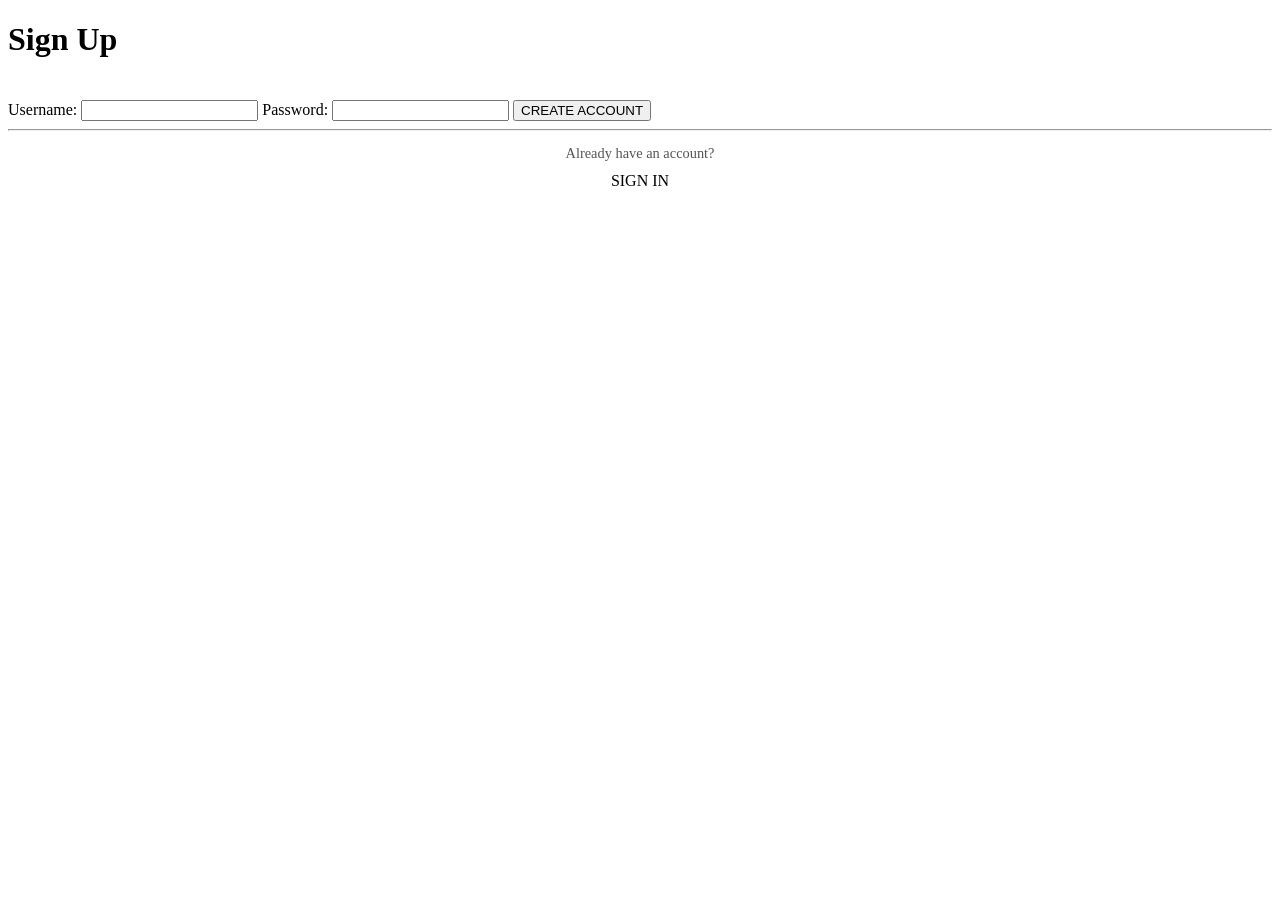
<file: src/main/resources/templates/register.html>
<!DOCTYPE html>
<html lang="en" xmlns:th="http://www.thymeleaf.org">
<head>
    <meta charset="UTF-8">
    <meta name="viewport" content="width=device-width, initial-scale=1">
    <title>Register - Flower Shop</title>
    <link rel="stylesheet" th:href="@{/css/theme.css}">
    <link rel="stylesheet" th:href="@{/css/layout.css}">
</head>
<body>
<div class="auth-wrapper">
    <div class="auth-split-card">

        <div class="auth-image-side"></div>

        <div class="auth-form-side">
            <h1>Sign Up</h1>

            <form th:action="@{/register}" th:object="${user}" method="post">
                <label>Username:</label>
                <input type="text" th:field="*{username}" required autocomplete="off" />

                <label>Password:</label>
                <input type="password" th:field="*{password}" required />

                <button type="submit" class="btn-solid" style="margin-top: 20px;">CREATE ACCOUNT</button>
            </form>

            <hr>

            <div style="text-align: center;">
                <p style="margin-bottom: 10px; font-size: 0.9em; color: #555;">Already have an account?</p>
                <a th:href="@{/login}" class="btn-outline">SIGN IN</a>
            </div>
        </div>

    </div>
</div>
</body>
</html>
</file>
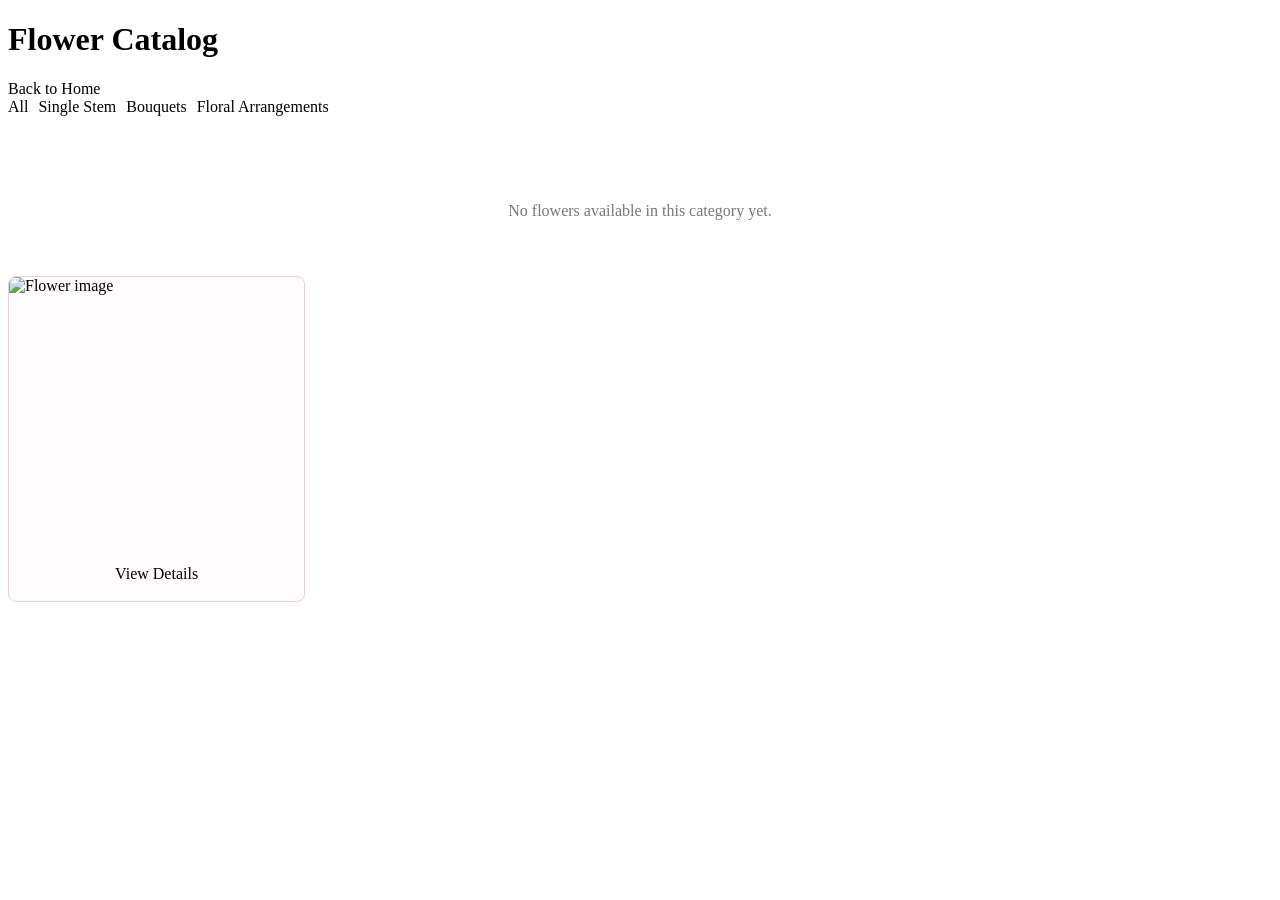
<file: src/main/resources/templates/shop.html>
<!DOCTYPE html>
<html lang="en" xmlns:th="http://www.thymeleaf.org">
<head>
    <meta charset="UTF-8">
    <meta name="viewport" content="width=device-width, initial-scale=1">
    <title>Catalog - Peony Flower Shop</title>
    <link rel="stylesheet" th:href="@{/css/theme.css}">
</head>
<body>
<div class="container">
    <div class="header-actions">
        <h1>Flower Catalog</h1>
        <a th:href="@{/}" class="btn">Back to Home</a>
    </div>


    <div style="display: flex; gap: 10px; flex-wrap: wrap; margin-bottom: 30px;">
        <a th:href="@{/shop}" class="btn"
           th:style="${selectedCategory == 'All'} ? 'background-color: #bf7186;' : 'background-color: #f0cdd6; color: #333;'">All</a>
        <a th:href="@{/shop(category='Single Stem')}" class="btn"
           th:style="${selectedCategory == 'Single Stem'} ? 'background-color: #bf7186;' : 'background-color: #f0cdd6; color: #333;'">Single Stem</a>
        <a th:href="@{/shop(category='Bouquet')}" class="btn"
           th:style="${selectedCategory == 'Bouquet'} ? 'background-color: #bf7186;' : 'background-color: #f0cdd6; color: #333;'">Bouquets</a>
        <a th:href="@{/shop(category='Floral Arrangement')}" class="btn"
           th:style="${selectedCategory == 'Floral Arrangement'} ? 'background-color: #bf7186;' : 'background-color: #f0cdd6; color: #333;'">Floral Arrangements</a>
    </div>


    <div th:if="${#lists.isEmpty(flowers)}" style="text-align: center; padding: 40px; color: #777;">
        <p>No flowers available in this category yet.</p>
    </div>


    <div style="display: grid; grid-template-columns: repeat(auto-fill, minmax(260px, 1fr)); gap: 25px;">
        <div th:each="flower : ${flowers}" style="background: #fffafb; border: 1px solid #f0cdd6; border-radius: 8px; overflow: hidden; display: flex; flex-direction: column;">
            <img th:src="${flower.imageUrl != null && !flower.imageUrl.isBlank()} ? ${flower.imageUrl} : @{/images/peonies.jpg}"
                 alt="Flower image"
                 style="width: 100%; height: 200px; object-fit: cover;">

            <div style="padding: 18px; display: flex; flex-direction: column; flex-grow: 1;">
                <span th:text="${flower.category}" style="font-size: 0.75em; text-transform: uppercase; letter-spacing: 1px; color: #c97a8e; margin-bottom: 5px;"></span>
                <h3 th:text="${flower.name}" style="margin: 0 0 8px 0;"></h3>
                <p th:text="${flower.price + ' RON'}" style="font-weight: 600; color: #333; margin: 0 0 10px 0;"></p>
                <p th:text="${flower.stockQuantity > 0} ? 'In stock (' + ${flower.stockQuantity} + ')' : 'Out of stock'"
                   th:style="${flower.stockQuantity > 0} ? 'color: #2e7d32; font-size: 0.85em;' : 'color: #c62828; font-size: 0.85em;'"></p>

                <div style="margin-top: auto; padding-top: 15px;">
                    <a th:href="@{/shop/{id}(id=${flower.id})}" class="btn" style="display: block; text-align: center;">View Details</a>
                </div>
            </div>
        </div>
    </div>
</div>
</body>
</html>
</file>
